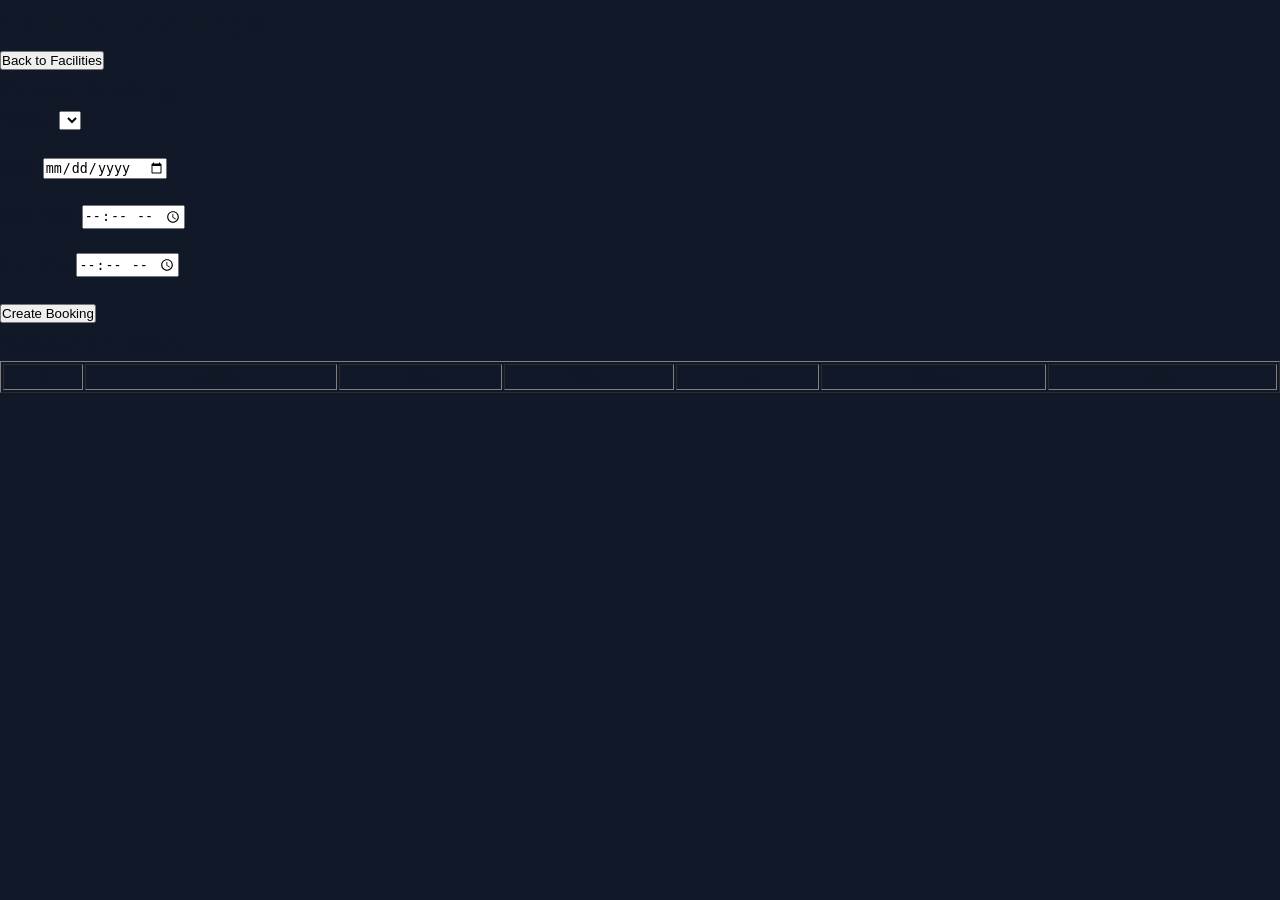
<file: src/main/resources/static/bookings.html>
<!DOCTYPE html>
<html>
<head>
    <title>Bookings</title>
    <link rel="stylesheet" href="css/styles.css">
</head>
<body>

    <h1>Facility Bookings</h1>

    <button onclick="goToFacilities()">Back to Facilities</button>

    <section>
        <h2>Create Booking</h2>

        <label>Facility:</label>
        <select id="facilitySelect"></select><br><br>

        <label>Date:</label>
        <input type="date" id="date"><br><br>

        <label>Start Time:</label>
        <input type="time" id="startTime"><br><br>

        <label>End Time:</label>
        <input type="time" id="endTime"><br><br>

        <button onclick="createBooking()">Create Booking</button>
    </section>

    <section>
        <h2>Booking History</h2>

        <table border="1" width="100%">
            <thead>
                <tr>
                    <th>ID</th>
                    <th>Facility</th>
                    <th>Date</th>
                    <th>Start</th>
                    <th>End</th>
                    <th>Status</th>
                    <th>Action</th>
                </tr>
            </thead>
            <tbody id="bookingTableBody"></tbody>
        </table>
    </section>

    <script>
        const API_BASE = "http://localhost:8080";

        window.onload = function() {
            loadFacilities();
            loadBookings();
        };

        function loadFacilities() {
            fetch(`${API_BASE}/facilities`)
                .then(res => res.json())
                .then(data => {
                    const select = document.getElementById("facilitySelect");
                    select.innerHTML = "";

                    data.forEach(facility => {
                        const option = new Option(facility.name, facility.id);
                        select.add(option);
                    });
                });
        }

        function loadBookings() {
            fetch(`${API_BASE}/bookings`)
                .then(res => res.json())
                .then(data => {
                    const tableBody = document.getElementById("bookingTableBody");
                    tableBody.innerHTML = "";

                    data.forEach(booking => {

                        let statusColor = "black";
                        if (booking.status === "APPROVED") statusColor = "green";
                        if (booking.status === "CANCELLED") statusColor = "red";
                        if (booking.status === "PENDING") statusColor = "orange";

                        const row = `
                            <tr>
                                <td>${booking.id}</td>
                                <td>${booking.facility.name}</td>
                                <td>${booking.date}</td>
                                <td>${booking.startTime}</td>
                                <td>${booking.endTime}</td>
                                <td style="color:${statusColor}">
                                    ${booking.status}
                                </td>
                                <td>
                                    <button onclick="cancelBooking(${booking.id})">
                                        Cancel
                                    </button>
                                </td>
                            </tr>
                        `;
                        tableBody.innerHTML += row;
                    });
                });
        }

        function createBooking() {
            const facilityId = document.getElementById("facilitySelect").value;
            const date = document.getElementById("date").value;
            const startTime = document.getElementById("startTime").value;
            const endTime = document.getElementById("endTime").value;

            fetch(`${API_BASE}/bookings`, {
                method: "POST",
                headers: { "Content-Type": "application/json" },
                body: JSON.stringify({
                    facilityId: facilityId,
                    userId: 1,
                    date: date,
                    startTime: startTime,
                    endTime: endTime
                })
            })
            .then(res => res.json())
            .then(data => {
                alert("Booking created successfully!");
                loadBookings();
            })
            .catch(error => console.error("Error creating booking:", error));
        }

        function cancelBooking(id) {
            fetch(`${API_BASE}/bookings/${id}`, {
                method: "DELETE"
            })
            .then(() => {
                alert("Booking cancelled");
                loadBookings();
            })
            .catch(error => console.error("Error cancelling booking:", error));
        }

        function goToFacilities() {
            window.location.href = "facilities.html";
        }
    </script>

</body>
</html>
</file>
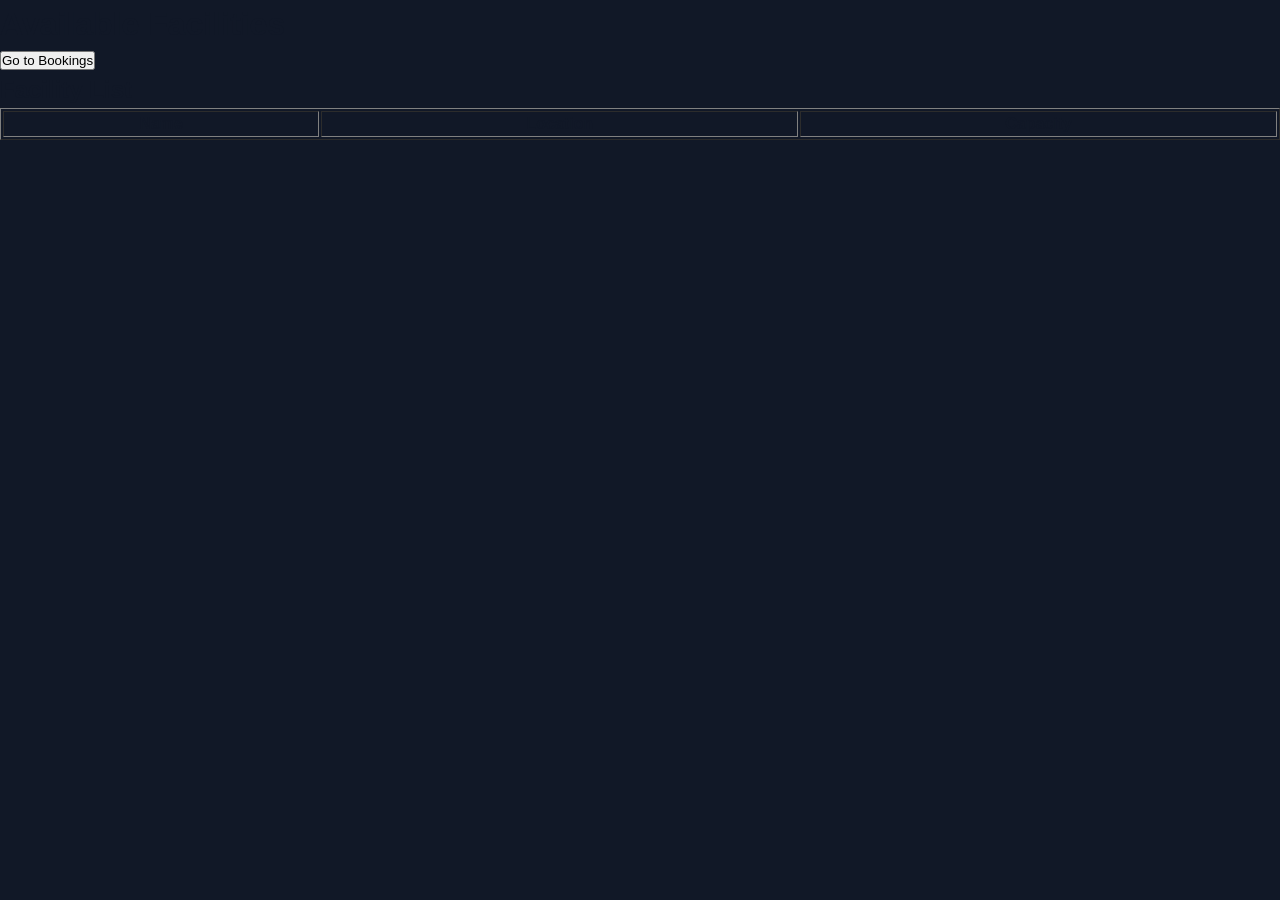
<file: src/main/resources/static/facilities.html>
<!DOCTYPE html>
<html>
<head>
    <title>Facilities</title>
    <link rel="stylesheet" href="css/styles.css">
</head>
<body>

    <h1>Available Facilities</h1>

    <button onclick="goToBookings()">Go to Bookings</button>

    <section>
        <h2>Facility List</h2>
        <table border="1" width="100%">
            <thead>
                <tr>
                    <th>Name</th>
                    <th>Location</th>
                    <th>Capacity</th>
                </tr>
            </thead>
            <tbody id="facilityTableBody"></tbody>
        </table>
    </section>

    <script>
        const API_BASE = "http://localhost:8080";

        window.onload = function() {
            loadFacilities();
        };

        function loadFacilities() {
            fetch(`${API_BASE}/facilities`)
                .then(response => response.json())
                .then(data => {
                    const tableBody = document.getElementById("facilityTableBody");
                    tableBody.innerHTML = "";

                    data.forEach(facility => {
                        const row = `
                            <tr>
                                <td>${facility.name}</td>
                                <td>${facility.location}</td>
                                <td>${facility.capacity}</td>
                            </tr>
                        `;
                        tableBody.innerHTML += row;
                    });
                })
                .catch(error => console.error("Error loading facilities:", error));
        }

        function goToBookings() {
            window.location.href = "bookings.html";
        }
    </script>

</body>
</html>
</file>
<file: src/main/resources/static/css/styles.css>
/* ============================================
   MODERN CAMPUS BOOKING SYSTEM - STYLES
   ============================================ */

* {
    margin: 0;
    padding: 0;
    box-sizing: border-box;
}

:root {
    --primary: #4f46e5;
    --primary-dark: #4338ca;
    --primary-light: #6366f1;
    --primary-soft: #e0e7ff;
    
    --success: #10b981;
    --success-soft: #d1fae5;
    --warning: #f59e0b;
    --warning-soft: #fef3c7;
    --danger: #ef4444;
    --danger-soft: #fee2e2;
    --info: #3b82f6;
    --info-soft: #dbeafe;
    
    --gray-50: #f9fafb;
    --gray-100: #f3f4f6;
    --gray-200: #e5e7eb;
    --gray-300: #d1d5db;
    --gray-400: #9ca3af;
    --gray-500: #6b7280;
    --gray-600: #4b5563;
    --gray-700: #374151;
    --gray-800: #1f2937;
    --gray-900: #111827;
    
    --shadow-sm: 0 1px 2px 0 rgb(0 0 0 / 0.05);
    --shadow-md: 0 4px 6px -1px rgb(0 0 0 / 0.1);
    --shadow-lg: 0 10px 15px -3px rgb(0 0 0 / 0.1);
    --shadow-xl: 0 20px 25px -5px rgb(0 0 0 / 0.1);
    
    --radius-sm: 0.375rem;
    --radius-md: 0.5rem;
    --radius-lg: 0.75rem;
    --radius-xl: 1rem;
    --radius-2xl: 1.5rem;
}

body {
    font-family: 'Inter', sans-serif;
    background: var(--gray-900);
    color: var(--gray-900);
    line-height: 1.5;
    min-height: 100vh;
    position: relative;
    overflow-x: hidden;
}

/* Animated Background */
.gradient-bg {
    position: fixed;
    top: 0;
    left: 0;
    width: 100%;
    height: 100%;
    z-index: -1;
    overflow: hidden;
}

.gradient-orb {
    position: absolute;
    border-radius: 50%;
    filter: blur(80px);
    opacity: 0.15;
}

.orb1 {
    width: 600px;
    height: 600px;
    background: var(--primary);
    top: -200px;
    right: -100px;
    animation: float 20s ease-in-out infinite;
}

.orb2 {
    width: 500px;
    height: 500px;
    background: var(--primary-light);
    bottom: -200px;
    left: -100px;
    animation: float 25s ease-in-out infinite reverse;
}

.orb3 {
    width: 400px;
    height: 400px;
    background: var(--primary-dark);
    top: 50%;
    left: 50%;
    transform: translate(-50%, -50%);
    animation: float 15s ease-in-out infinite;
}

@keyframes float {
    0%, 100% { transform: translate(0, 0) scale(1); }
    33% { transform: translate(50px, -50px) scale(1.1); }
    66% { transform: translate(-30px, 30px) scale(0.9); }
}

/* Main Container */
.container {
    max-width: 1400px;
    margin: 0 auto;
    padding: 24px;
    position: relative;
    z-index: 1;
}

/* Header */
.header {
    background: rgba(255, 255, 255, 0.95);
    backdrop-filter: blur(10px);
    border-radius: var(--radius-2xl);
    padding: 20px 32px;
    margin-bottom: 24px;
    display: flex;
    justify-content: space-between;
    align-items: center;
    box-shadow: var(--shadow-xl);
    border: 1px solid rgba(255, 255, 255, 0.5);
    animation: slideDown 0.6s ease-out;
}

@keyframes slideDown {
    from {
        opacity: 0;
        transform: translateY(-20px);
    }
    to {
        opacity: 1;
        transform: translateY(0);
    }
}

.logo {
    display: flex;
    align-items: center;
    gap: 12px;
}

.logo-icon {
    font-size: 32px;
    color: var(--primary);
    background: linear-gradient(135deg, var(--primary), var(--primary-dark));
    
    -webkit-text-fill-color: transparent;
}

.logo h1 {
    font-size: 28px;
    font-weight: 700;
    color: var(--gray-800);
}

.logo h1 span {
    color: var(--primary);
}

.user-menu {
    display: flex;
    align-items: center;
    gap: 16px;
}

.user-avatar {
    width: 48px;
    height: 48px;
    border-radius: 50%;
    overflow: hidden;
    border: 2px solid var(--primary);
}

.user-avatar img {
    width: 100%;
    height: 100%;
    object-fit: cover;
}

.user-info {
    text-align: right;
}

.user-name {
    display: block;
    font-weight: 600;
    color: var(--gray-800);
}

.user-id {
    font-size: 12px;
    color: var(--gray-500);
}

/* Navigation Tabs */
.tabs {
    background: rgba(255, 255, 255, 0.95);
    backdrop-filter: blur(10px);
    border-radius: var(--radius-xl);
    padding: 8px;
    margin-bottom: 32px;
    display: flex;
    gap: 8px;
    box-shadow: var(--shadow-lg);
    border: 1px solid rgba(255, 255, 255, 0.5);
    animation: slideUp 0.6s ease-out 0.1s backwards;
}

@keyframes slideUp {
    from {
        opacity: 0;
        transform: translateY(20px);
    }
    to {
        opacity: 1;
        transform: translateY(0);
    }
}

.tab-btn {
    flex: 1;
    display: flex;
    align-items: center;
    justify-content: center;
    gap: 8px;
    padding: 14px 24px;
    border: none;
    border-radius: var(--radius-lg);
    background: transparent;
    color: var(--gray-600);
    font-size: 15px;
    font-weight: 600;
    cursor: pointer;
    transition: all 0.3s ease;
}

.tab-btn i {
    font-size: 18px;
}

.tab-btn:hover {
    background: var(--gray-100);
    color: var(--gray-800);
}

.tab-btn.active {
    background: var(--primary);
    color: white;
    box-shadow: 0 4px 12px rgba(79, 70, 229, 0.3);
}

/* Content Area */
.content {
    background: rgba(255, 255, 255, 0.95);
    backdrop-filter: blur(10px);
    border-radius: var(--radius-2xl);
    padding: 32px;
    box-shadow: var(--shadow-xl);
    border: 1px solid rgba(255, 255, 255, 0.5);
    min-height: 600px;
    animation: fadeIn 0.6s ease-out 0.2s backwards;
}

@keyframes fadeIn {
    from {
        opacity: 0;
    }
    to {
        opacity: 1;
    }
}

.tab-pane {
    display: none;
    animation: slideIn 0.4s ease-out;
}

.tab-pane.active {
    display: block;
}

@keyframes slideIn {
    from {
        opacity: 0;
        transform: translateY(10px);
    }
    to {
        opacity: 1;
        transform: translateY(0);
    }
}

/* Section Header */
.section-header {
    margin-bottom: 32px;
}

.section-header h2 {
    font-size: 28px;
    font-weight: 700;
    color: var(--gray-800);
    margin-bottom: 4px;
}

.section-header p {
    color: var(--gray-500);
    font-size: 15px;
}

/* Facilities Grid */
.facilities-grid {
    display: grid;
    grid-template-columns: repeat(auto-fill, minmax(300px, 1fr));
    gap: 24px;
}

.facility-card {
    background: white;
    border-radius: var(--radius-xl);
    padding: 24px;
    display: flex;
    gap: 16px;
    box-shadow: var(--shadow-md);
    border: 1px solid var(--gray-200);
    transition: all 0.3s ease;
    cursor: pointer;
}

.facility-card:hover {
    transform: translateY(-4px);
    box-shadow: var(--shadow-xl);
    border-color: var(--primary-soft);
}

.facility-icon {
    width: 56px;
    height: 56px;
    background: var(--primary-soft);
    border-radius: var(--radius-lg);
    display: flex;
    align-items: center;
    justify-content: center;
    font-size: 24px;
    color: var(--primary);
}

.facility-info h3 {
    font-size: 18px;
    font-weight: 600;
    color: var(--gray-800);
    margin-bottom: 8px;
}

.facility-info p {
    color: var(--gray-500);
    font-size: 14px;
    margin-bottom: 8px;
}

.facility-info p i {
    width: 16px;
    color: var(--primary);
}

.facility-id {
    display: inline-block;
    padding: 4px 8px;
    background: var(--gray-100);
    border-radius: var(--radius-sm);
    font-size: 12px;
    color: var(--gray-600);
}

/* Booking Form Card */
.booking-card {
    background: var(--gray-50);
    border-radius: var(--radius-xl);
    padding: 32px;
    margin-bottom: 32px;
    border: 1px solid var(--gray-200);
}

.form-grid {
    display: grid;
    grid-template-columns: repeat(auto-fit, minmax(250px, 1fr));
    gap: 20px;
    align-items: end;
}

.form-group {
    display: flex;
    flex-direction: column;
    gap: 8px;
}

.form-group label {
    display: flex;
    align-items: center;
    gap: 6px;
    font-size: 14px;
    font-weight: 600;
    color: var(--gray-700);
}

.form-group label i {
    color: var(--primary);
}

.form-select, .form-input {
    height: 48px;
    padding: 0 16px;
    border: 1px solid var(--gray-300);
    border-radius: var(--radius-lg);
    font-size: 15px;
    background: white;
    transition: all 0.3s ease;
}

.form-select:focus, .form-input:focus {
    outline: none;
    border-color: var(--primary);
    box-shadow: 0 0 0 4px var(--primary-soft);
}

.btn-primary {
    height: 48px;
    padding: 0 24px;
    border: none;
    border-radius: var(--radius-lg);
    background: var(--primary);
    color: white;
    font-size: 15px;
    font-weight: 600;
    cursor: pointer;
    display: inline-flex;
    align-items: center;
    gap: 8px;
    transition: all 0.3s ease;
    width: 100%;
    justify-content: center;
}

.btn-primary:hover {
    background: var(--primary-dark);
    transform: translateY(-2px);
    box-shadow: 0 4px 12px rgba(79, 70, 229, 0.3);
}

.btn-success {
    height: 48px;
    padding: 0 24px;
    border: none;
    border-radius: var(--radius-lg);
    background: var(--success);
    color: white;
    font-size: 15px;
    font-weight: 600;
    cursor: pointer;
    display: inline-flex;
    align-items: center;
    gap: 8px;
    transition: all 0.3s ease;
}

.btn-success:hover {
    background: #0ca678;
    transform: translateY(-2px);
    box-shadow: 0 4px 12px rgba(16, 185, 129, 0.3);
}

/* ========== SLOTS STYLES - TRANSPARENT COLORS ========== */
.slots-container {
    margin-top: 32px;
    background: white;
    border-radius: var(--radius-xl);
    padding: 24px;
    box-shadow: var(--shadow-md);
    border: 1px solid var(--gray-200);
}

.slots-header {
    display: flex;
    justify-content: space-between;
    align-items: center;
    margin-bottom: 24px;
    padding-bottom: 16px;
    border-bottom: 2px solid var(--gray-200);
    flex-wrap: wrap;
    gap: 16px;
}

.slots-title {
    display: flex;
    align-items: center;
    gap: 12px;
}

.slots-title i {
    font-size: 24px;
    color: var(--primary);
    background: var(--primary-soft);
    padding: 8px;
    border-radius: var(--radius-lg);
}

.slots-title h3 {
    font-size: 18px;
    font-weight: 600;
    color: var(--gray-800);
}

.slots-title span {
    color: var(--gray-500);
    font-size: 14px;
    font-weight: 400;
    margin-left: 4px;
}

.slots-legend {
    display: flex;
    gap: 20px;
    flex-wrap: wrap;
}

.legend-item {
    display: flex;
    align-items: center;
    gap: 8px;
    font-size: 13px;
    color: var(--gray-600);
}

.legend-color {
    width: 16px;
    height: 16px;
    border-radius: 4px;
}

/* TRANSPARENT COLORS FOR LEGEND */
.legend-color.available {
    background: var(--success-soft);
    border: 2px solid var(--success);
}

.legend-color.booked {
    background: var(--danger-soft);
    border: 2px solid var(--danger);
}

.legend-color.selected {
    background: var(--primary-soft);
    border: 2px solid var(--primary);
}

/* Slots Grid */
.slots-grid {
    display: grid;
    grid-template-columns: repeat(auto-fill, minmax(140px, 1fr));
    gap: 12px;
}

/* SLOT BUTTONS - TRANSPARENT VERSIONS */
.slot-btn {
    padding: 16px 8px;
    border: none;
    border-radius: var(--radius-lg);
    font-size: 14px;
    font-weight: 600;
    cursor: pointer;
    transition: all 0.2s ease;
    display: flex;
    flex-direction: column;
    align-items: center;
    gap: 4px;
    border: 2px solid transparent;
    background: transparent;
}

/* Available slots - TRANSPARENT GREEN */
.slot-btn.available {
    background: var(--success-soft);
    color: var(--success);
    border-color: var(--success);
}

.slot-btn.available:hover:not(:disabled) {
    background: var(--success);
    color: white;
    transform: translateY(-2px);
    box-shadow: var(--shadow-md);
}

/* Booked slots - TRANSPARENT RED */
.slot-btn.booked {
    background: var(--danger-soft);
    color: var(--danger);
    border-color: var(--danger);
    cursor: not-allowed;
    opacity: 0.8;
}

.slot-btn.booked:hover {
    background: var(--danger-soft);
    color: var(--danger);
    opacity: 1;
}

/* Selected slot - TRANSPARENT PURPLE */
.slot-btn.selected {
    background: var(--primary-soft);
    color: var(--primary);
    border-color: var(--primary);
    transform: scale(1.02);
    box-shadow: 0 8px 16px rgba(79, 70, 229, 0.2);
}

.slot-time {
    font-size: 15px;
    font-weight: 700;
    line-height: 1.4;
}

/* Loading and Empty States */
.loading-spinner {
    text-align: center;
    padding: 60px;
    color: var(--gray-500);
    background: white;
    border-radius: var(--radius-xl);
    margin-top: 24px;
}

.loading-spinner i {
    font-size: 32px;
    margin-right: 12px;
    color: var(--primary);
}

.empty-state {
    text-align: center;
    padding: 60px 20px;
    color: var(--gray-500);
    background: white;
    border-radius: var(--radius-xl);
    margin-top: 24px;
}

.empty-state i {
    font-size: 48px;
    color: var(--gray-400);
    margin-bottom: 16px;
}

.empty-state p {
    font-size: 16px;
}

/* Action Bar */
.action-bar {
    margin-bottom: 24px;
    display: flex;
    justify-content: flex-end;
}

/* Bookings Grid */
.bookings-grid {
    display: grid;
    grid-template-columns: repeat(auto-fill, minmax(350px, 1fr));
    gap: 20px;
    margin-top: 24px;
}

.booking-card {
    background: white;
    border-radius: var(--radius-xl);
    padding: 20px;
    box-shadow: var(--shadow-md);
    border: 1px solid var(--gray-200);
    transition: all 0.3s ease;
    display: flex;
    flex-direction: column;
    position: relative;
    overflow: hidden;
}

.booking-card:hover {
    transform: translateY(-4px);
    box-shadow: var(--shadow-xl);
    border-color: var(--primary-soft);
}

.booking-card::before {
    content: '';
    position: absolute;
    top: 0;
    left: 0;
    right: 0;
    height: 4px;
    background: linear-gradient(90deg, var(--primary), var(--primary-light));
}

.booking-card-header {
    display: flex;
    justify-content: space-between;
    align-items: flex-start;
    margin-bottom: 16px;
}

.booking-facility {
    display: flex;
    align-items: center;
    gap: 8px;
    font-size: 18px;
    font-weight: 600;
    color: var(--gray-800);
}

.booking-facility i {
    color: var(--primary);
    font-size: 20px;
}

.booking-status-badge {
    padding: 6px 12px;
    border-radius: 20px;
    font-size: 11px;
    font-weight: 600;
    text-transform: uppercase;
    letter-spacing: 0.5px;
}

.booking-status-badge.approved {
    background: var(--success-soft);
    color: var(--success);
}

.booking-status-badge.pending {
    background: var(--warning-soft);
    color: var(--warning);
}

.booking-status-badge.cancelled {
    background: var(--gray-100);
    color: var(--gray-600);
}

.booking-details {
    margin-bottom: 20px;
    padding: 12px;
    background: var(--gray-50);
    border-radius: var(--radius-lg);
}

.booking-detail-item {
    display: flex;
    align-items: center;
    gap: 12px;
    padding: 8px 0;
    border-bottom: 1px dashed var(--gray-200);
}

.booking-detail-item:last-child {
    border-bottom: none;
}

.booking-detail-item i {
    width: 20px;
    color: var(--primary);
    font-size: 16px;
}

.booking-detail-item span {
    color: var(--gray-600);
    font-size: 14px;
}

.booking-detail-item strong {
    color: var(--gray-800);
    font-weight: 600;
    margin-left: auto;
}

.booking-card-footer {
    display: flex;
    justify-content: flex-end;
    margin-top: auto;
}

.booking-cancel-btn {
    padding: 8px 16px;
    border: none;
    border-radius: var(--radius-lg);
    background: var(--danger-soft);
    color: var(--danger);
    font-size: 13px;
    font-weight: 600;
    cursor: pointer;
    transition: all 0.3s ease;
    display: inline-flex;
    align-items: center;
    gap: 6px;
}

.booking-cancel-btn:hover {
    background: var(--danger);
    color: white;
    transform: scale(1.02);
}

.booking-cancel-btn i {
    font-size: 12px;
}

/* Notification */
.notification {
    position: fixed;
    top: 24px;
    right: 24px;
    background: white;
    border-radius: var(--radius-lg);
    padding: 16px 24px;
    box-shadow: var(--shadow-xl);
    display: flex;
    align-items: center;
    gap: 12px;
    transform: translateX(400px);
    transition: transform 0.3s ease;
    z-index: 9999;
    border-left: 4px solid;
}

.notification.show {
    transform: translateX(0);
}

.notification.success {
    border-left-color: var(--success);
}

.notification.info {
    border-left-color: var(--info);
}

.notification.warning {
    border-left-color: var(--warning);
}

.notification.error {
    border-left-color: var(--danger);
}

.notification i {
    font-size: 20px;
}

.notification.success i {
    color: var(--success);
}

.notification.info i {
    color: var(--info);
}

.notification.warning i {
    color: var(--warning);
}

.notification.error i {
    color: var(--danger);
}

/* Responsive */
@media (max-width: 768px) {
    .container {
        padding: 16px;
    }
    
    .header {
        flex-direction: column;
        gap: 16px;
        text-align: center;
    }
    
    .user-menu {
        width: 100%;
        justify-content: center;
    }
    
    .tabs {
        flex-direction: column;
    }
    
    .form-grid {
        grid-template-columns: 1fr;
    }
    
    .slots-grid {
        grid-template-columns: repeat(auto-fill, minmax(120px, 1fr));
    }
    
    .slots-header {
        flex-direction: column;
        align-items: flex-start;
    }
    
    .bookings-grid {
        grid-template-columns: 1fr;
    }
}
</file>
